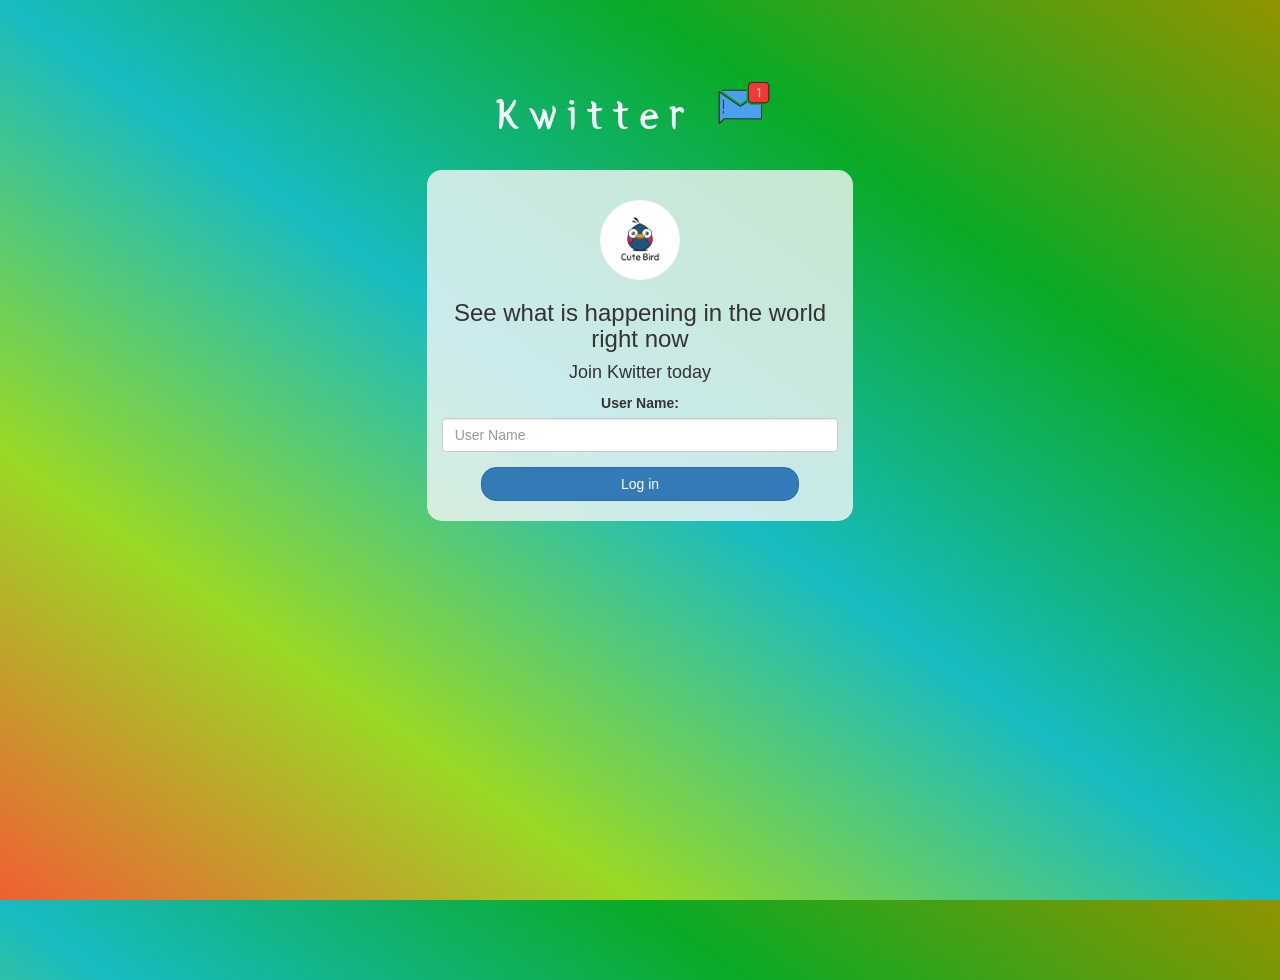
<file: index.html>
<!DOCTYPE html>
<html>
<head>
	<title>Kwitter</title>
<link href="https://fonts.googleapis.com/css?family=Yeon+Sung&display=swap" rel="stylesheet"><meta name="viewport" content="width=device-width, initial-scale=1">

<link rel="stylesheet" href="https://maxcdn.bootstrapcdn.com/bootstrap/3.4.0/css/bootstrap.min.css">
<script src="https://ajax.googleapis.com/ajax/libs/jquery/3.4.1/jquery.min.js"></script>
<script src="https://maxcdn.bootstrapcdn.com/bootstrap/3.4.0/js/bootstrap.min.js"></script>

<link rel="stylesheet" type="text/css" href="style.css">
<script src="kwitter.js"></script>
</head>
<body>
<center>
	<h1 class="header">	
		Kwitter	<sup>
	<img src="m2.png">
	</sup>
</h1>
	<div class="col-lg-4 col-md-6 col-sm-6 col-xs-11 login_div">
	<img src="logo.png" class="logo">
		<h3 >See what is happening in the world right now</h3>
		<h4 >Join Kwitter today</h4>
		<div class="form-group">
		  <label >User Name:</label>
          <input type="text" id="user_name" class="form-control" placeholder="User Name">

		</div>
		<button onclick="addUser()" id="login_button" class="btn btn-primary">Log in</button>
		<br><br>
	</div>
</center>
</body>
</html>
</file>
<file: style.css>
html, body
{
  height: 100%;
  margin: 0;
}

body
{
background-image: linear-gradient(to right top, #f15f33, #9ad925, #18bbc1, #0aaa25, #919400);
}

.header
{
	color: rgb(245, 249, 252);font-family: 'Yeon Sung';font-size: 45px;letter-spacing: 10px;margin-top: 80px;
}
.header img
{
	width: 80px;margin-left: -15px;
}

.login_div
{
	background: rgba(247, 247, 248, 0.8);float: none;border-radius: 15px;
}

.logo
{
	width: 80px;margin-top: 30px;border-radius: 40px;
}

#login_button
{
	width: 80%;border-radius: 15px;
}

.room_name
{
	cursor: pointer;
	font-size: 20px;
}


#logout
{
	font-size: 20px;margin-bottom: 20%;
}


#output
{
	padding: 10px; width:80%;background: rgba(255,255,255,0.8);border-radius: 15px;
}

.input_div_room_page
{
	width: 80%;
}

.input_div label
{
	color: white;font-size: 20px;
}


.input_div_message_page
{
	position: fixed;bottom: 0px;width: 100%;background: rgba(255,255,255,0.8);
}
.input_div_message_page label
{
	color: black;
}
.input_div_message_page #msg
{
	width: 80%;
}
.input_div_message_page button
{
	margin-top: 15px;
	width: 50%; 
}
.color_white
{
	color: white
}

.user_tick
{
	width:20px;
}
.message_h4
{
	padding-left:5px;color:grey;
}
</file>
